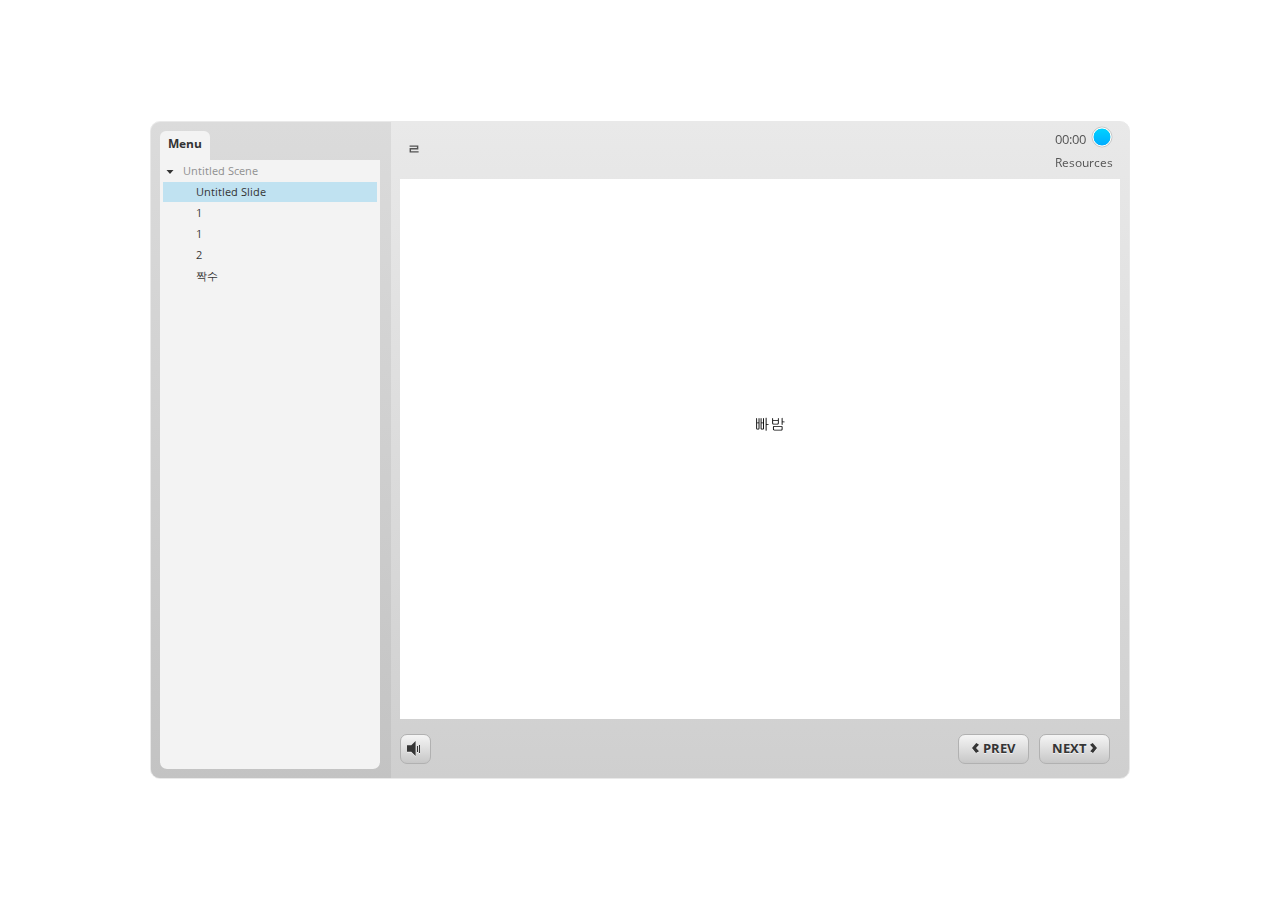
<file: story_html5.html>
<!DOCTYPE html>
<html lang="en-US">
<head>
  <meta charset="utf-8">
  <!-- Created using Storyline 3 - http://www.articulate.com  -->
  <!-- version: 3.11.23355.0 -->
  <title>&#12601;</title>
  <meta http-equiv="x-ua-compatible" content="IE=edge" />
  <meta name="viewport" content="width=device-width, initial-scale=1.0, user-scalable=no, shrink-to-fit=no, minimal-ui" />
  <meta name="apple-mobile-web-app-capable" content="yes" />
  <style>
    html, body { height: 100%; padding: 0; margin: 0 }
    #app { height: 100%; width: 100%; }
  </style>
  
  <script>window.THREE = { };</script>
</head>
<body style="background: #FFFFFF" class="cs-HTML theme-classic">
  <!-- 360 -->
  <script>!function(e){function n(e,i){return e.test(i)}function i(e){var i=e||navigator.userAgent,o=i.split("[FBAN");if(void 0!==o[1]&&(i=o[0]),this.apple={phone:n(t,i),ipod:n(d,i),tablet:!n(t,i)&&n(s,i),device:n(t,i)||n(d,i)||n(s,i)},this.amazon={phone:n(h,i),tablet:!n(h,i)&&n(a,i),device:n(h,i)||n(a,i)},this.android={phone:n(h,i)||n(b,i),tablet:!n(h,i)&&!n(b,i)&&(n(a,i)||n(r,i)),device:n(h,i)||n(a,i)||n(b,i)||n(r,i)},this.windows={phone:n(l,i),tablet:n(p,i),device:n(l,i)||n(p,i)},this.other={blackberry:n(f,i),blackberry10:n(u,i),opera:n(c,i),firefox:n(A,i),chrome:n(w,i),device:n(f,i)||n(u,i)||n(c,i)||n(A,i)||n(w,i)},this.seven_inch=n(v,i),this.any=this.apple.device||this.android.device||this.windows.device||this.other.device||this.seven_inch,this.phone=this.apple.phone||this.android.phone||this.windows.phone,this.tablet=this.apple.tablet||this.android.tablet||this.windows.tablet,"undefined"==typeof window)return this}function o(){var e=new i;return e.Class=i,e}var t=/iPhone/i,d=/iPod/i,s=/iPad/i,b=/(?=.*\bAndroid\b)(?=.*\bMobile\b)/i,r=/Android/i,h=/(?=.*\bAndroid\b)(?=.*\bSD4930UR\b)/i,a=/(?=.*\bAndroid\b)(?=.*\b(?:KFOT|KFTT|KFJWI|KFJWA|KFSOWI|KFTHWI|KFTHWA|KFAPWI|KFAPWA|KFARWI|KFASWI|KFSAWI|KFSAWA)\b)/i,l=/IEMobile/i,p=/(?=.*\bWindows\b)(?=.*\bARM\b)/i,f=/BlackBerry/i,u=/BB10/i,c=/Opera Mini/i,w=/(CriOS|Chrome)(?=.*\bMobile\b)/i,A=/(?=.*\bFirefox\b)(?=.*\bMobile\b)/i,v=new RegExp("(?:Nexus 7|BNTV250|Kindle Fire|Silk|GT-P1000)","i");"undefined"!=typeof module&&module.exports&&"undefined"==typeof window?module.exports=i:"undefined"!=typeof module&&module.exports&&"undefined"!=typeof window?module.exports=o():"function"==typeof define&&define.amd?define("isMobile",[],e.isMobile=o()):e.isMobile=o()}(this);
    window.isMobile.apple.tablet = window.isMobile.apple.tablet ||
      (navigator.platform === 'MacIntel' && navigator.maxTouchPoints > 1);
    window.isMobile.apple.device = window.isMobile.apple.device || window.isMobile.apple.tablet;
    window.isMobile.tablet = window.isMobile.tablet || window.isMobile.apple.tablet;
    window.isMobile.any = window.isMobile.any || window.isMobile.apple.tablet;
  </script>

  <div id="focus-sink" aria-hidden="true" tabIndex="-1"></div>

  <div id="preso"></div>
  <script>
    window.DS = {};
    window.globals = {
      DATA_PATH_BASE: '',
      HAS_FRAME: true,
      HAS_SLIDE: true,

      lmsPresent: false,
      tinCanPresent: false,
      cmi5Present: false,
      aoSupport: false,
      scale: 'noscale',
      captureRc: false,
      browserSize: 'optimal',
      bgColor: '#FFFFFF',
      features: '',
      themeName: 'classic',
      preloaderColor: '#FFFFFF',
      suppressAnalytics: false,
      productChannel: 'perpetual',
      publishSource: 'storyline',
      aid: '',
      cid: '2cc6379f-143d-4570-a8da-36a81042a75c',
      playerVersion: '3.11.23355.0',
      maxIosVideoElements: 5,

      
      parseParams: function(qs) {
        if (window.globals.parsedParams != null) {
          return window.globals.parsedParams;
        }
        qs = (qs || window.location.search.substr(1)).split('+').join(' ');
        var params = {},
            tokens,
            re = /[?&]?([^=]+)=([^&]*)/g;

        while (tokens = re.exec(qs)) {
          params[decodeURIComponent(tokens[1]).trim()] =
            decodeURIComponent(tokens[2]).trim();
        }
        window.globals.parsedParams = params;
        return params;
      }

    };

    (function() {

      var classTypes = [ 'desktop', 'mobile', 'phone', 'tablet' ];

      var addDeviceClasses = function(prefix, testObj) {
        var curr, i;
        for (i = 0; i < classTypes.length; i++) {
          curr = classTypes[i];
          if (testObj[curr]) {
            document.body.classList.add(prefix + curr);
          }
        }
      };

      var params = window.globals.parseParams(),
          isDevicePreview = params.devicepreview === '1',
          isPhoneOverride = params.deviceType === 'phone' || (isDevicePreview && params.phone == '1'),
          isTabletOverride = (params.deviceType === 'tablet' || isDevicePreview) && !isPhoneOverride,
          isMobileOverride = isPhoneOverride || isTabletOverride;

      var deviceView = {
        desktop: !window.isMobile.any && !isMobileOverride,
        mobile: window.isMobile.any || isMobileOverride,
        phone: isPhoneOverride || (window.isMobile.phone && !isTabletOverride),
        tablet: isTabletOverride || window.isMobile.tablet
      };

      window.globals.deviceView = deviceView;
      window.isMobile.desktop = !window.isMobile.any;
      window.isMobile.mobile = window.isMobile.any;

      addDeviceClasses('view-', deviceView);

    })();
  </script>
  
  <script src='story_content/user.js' type=text/javascript></script>
  <div class="slide-loader"></div>

  <script type="text/javascript">
    if (window.globals.deviceView.isMobile) { var doc = document, loader = doc.body.querySelector('.slide-loader'); [ 1, 2, 3 ].forEach(function(n) { var d = doc.createElement('div'); d.style.backgroundColor = window.globals.preloaderColor; d.classList.add('mobile-loader-dot'); d.classList.add('dot' + n); loader.appendChild(d); }); }
  </script>

  <div class="mobile-load-title-overlay" style="display: none">
    <div class="mobile-load-title">&#12601;</div>
  </div>

  <div class="mobile-chrome-warning"></div>

  <script>
    
    if (window.autoSpider && window.vInterfaceObject) {
      document.querySelector('.mobile-load-title-overlay').style.display = 'none';
    }
  </script>

  

  <link rel="stylesheet" href="html5/data/css/output.min.css" data-noprefix />
</body>
<script src="html5/lib/scripts/ds-bootstrap.min.js"></script>
</html>
</file>
<file: html5/data/css/output.min.css>
@font-face {
  font-family: 'Open SansBold CharsBold2D351874';
  src: url('[data-uri]');
  font-style: normal;
  font-weight: normal;
}
@font-face {
  font-family: 'Open Sans Charset1_ 6cpF815CCBB';
  src: url('[data-uri]');
  font-style: normal;
  font-weight: normal;
}
@font-face {
  font-family: 'Tahoma Charset1_ 5YbqcFF87C1DFF';
  src: url('[data-uri]');
  font-style: normal;
  font-weight: normal;
}
@font-face {
  font-family: 'Open Sans Charset0_v9TY33EDE6F2';
  src: url('[data-uri]');
  font-style: normal;
  font-weight: normal;
}
.cs-pxabnsnfns00001100101 .cs-infopanel  {
  box-shadow: 0 1px 0 rgba(184, 184, 184, 1);
  background: rgba(255, 255, 255, 1);
}
.cs-pxabnsnfns00001100101 .cs-infopanel .cs-link {
  color: rgba(124, 34, 128, 1);
}
.cs-pxabnsnfns00001100101 .cs-infopanel .cs-link:hover {
  color: rgba(0, 0, 238, 1);
}
.cs-pxabnsnfns00001100101 .cs-infopanel .cs-name {
  color: rgba(68, 68, 68, 1);
}
.cs-pxabnsnfns00001100101 .cs-infopanel .cs-title {
  color: rgba(153, 153, 153, 1);
}
.cs-pxabnsnfns00001100101 .cs-infopanelpopup  {
  box-shadow: 0 1px 0 rgba(184, 184, 184, 1);
  background: linear-gradient(180deg, rgba(233, 233, 233, 1) 0%, rgba(207, 207, 207, 1) 100%);
}
.cs-pxabnsnfns00001100101 .cs-infopanelpopup .cs-link {
  color: rgba(124, 34, 128, 1);
}
.cs-pxabnsnfns00001100101 .cs-infopanelpopup .cs-link:hover {
  color: rgba(0, 0, 238, 1);
}
.cs-pxabnsnfns00001100101 .cs-infopanelpopup .cs-name {
  color: rgba(68, 68, 68, 1);
}
.cs-pxabnsnfns00001100101 .cs-infopanelpopup .cs-bio {
  color: rgba(153, 153, 153, 1);
}
.cs-pxabnsnfns00001100101 .cs-timer  {
  color: rgba(85, 85, 85, 1);
}
.cs-pxabnsnfns00001100101 .cs-duration stop:first-child {
  stop-color: rgba(0, 215, 255, 1);
}
.cs-pxabnsnfns00001100101 .cs-duration stop:last-child {
  stop-color: rgba(0, 171, 255, 1);
}
.cs-pxabnsnfns00001100101 .cs-elapsed stop:first-child {
  stop-color: rgba(254, 227, 71, 1);
}
.cs-pxabnsnfns00001100101 .cs-elapsed stop:last-child {
  stop-color: rgba(252, 204, 42, 1);
}
.cs-pxabnsnfns00001100101 .cs-timer .cs-pie .cs-innerstroke {
  stroke: rgba(199, 199, 199, 1);
}
.cs-pxabnsnfns00001100101 .cs-timer .cs-pie .cs-innerborder {
  stroke: rgba(255, 255, 255, 1);
}
.cs-pxabnsnfns00001100101 .cs-window  {
  box-shadow: 0 8px 5px rgba(0, 0, 0, 0.2);
  border-color: rgba(234, 234, 234, 1);
  background: rgba(243, 243, 243, 1);
  color: rgba(85, 85, 85, 1);
}
.cs-pxabnsnfns00001100101 .cs-window .cs-diva {
  border-color: rgba(247, 247, 247, 1);
}
.cs-pxabnsnfns00001100101 .cs-window .cs-divb {
  border-color: rgba(211, 211, 211, 1);
}
.cs-pxabnsnfns00001100101 .cs-editor .cs-editor-slide {
  color: rgba(85, 85, 85, 1);
}
.cs-pxabnsnfns00001100101 .cs-editor .cs-editor-html {
  color: rgba(68, 68, 68, 1);
}
.cs-pxabnsnfns00001100101 .cs-editor .cs-editor-button {
  text-shadow: 0 1px 0 rgba(240, 240, 240, 1);
  color: rgba(53, 53, 53, 1);
  border-color: rgba(177, 177, 177, 1);
  background: linear-gradient(180deg, rgba(245, 245, 245, 1) 0%, rgba(199, 199, 199, 1) 100%);
}
.cs-pxabnsnfns00001100101 .cs-editor .cs-editor-button:hover {
  background: linear-gradient(180deg, rgba(242, 242, 242, 1) 0%, rgba(175, 175, 175, 1) 100%);
}
.cs-pxabnsnfns00001100101 .cs-editor .cs-editor-button:active {
  background: linear-gradient(180deg, rgba(199, 199, 199, 1) 0%, rgba(244, 244, 244, 1) 100%);
}
.cs-pxabnsnfns00001100101 .cs-listitem  {
  color: rgba(53, 53, 53, 1);
  border-color: rgba(223, 223, 223, 1);
}
.cs-pxabnsnfns00001100101 .cs-listitem.cs-viewed {
  color: rgba(144, 144, 144, 1);
}
.cs-pxabnsnfns00001100101 .cs-listitem.cs-selected {
  color: rgba(53, 53, 53, 1);
  background: rgba(192, 226, 241, 1);
}
.cs-pxabnsnfns00001100101 .cs-listitem.cs-selected:hover {
  background: rgba(192, 226, 241, 1);
}
.cs-pxabnsnfns00001100101 .cs-listitem.cs-selected.hover {
  background: rgba(192, 226, 241, 1);
}
.cs-pxabnsnfns00001100101 .cs-listitem.cs-selected:focus {
  background: rgba(192, 226, 241, 1);
}
.cs-pxabnsnfns00001100101 .cs-listitem .cs-icon-carrot {
  fill: rgba(53, 53, 53, 1);
}
.cs-pxabnsnfns00001100101 .cs-listitem .cs-icon-carrot .cs-shadow {
  fill: rgba(255, 255, 255, 1);
}
.cs-pxabnsnfns00001100101 .cs-listitem:hover {
  background: rgba(230, 230, 230, 1);
}
.cs-pxabnsnfns00001100101 .cs-listitem.hover {
  background: rgba(230, 230, 230, 1);
}
.cs-pxabnsnfns00001100101 .cs-listitem:focus {
  background: rgba(230, 230, 230, 1);
}
.cs-pxabnsnfns00001100101 .cs-glossary  {
  color: rgba(53, 53, 53, 1);
}
.cs-pxabnsnfns00001100101 .cs-glossary .cs-scrolling-panel {
  background: rgba(231, 231, 231, 1);
}
.cs-pxabnsnfns00001100101 .cs-glossary .cs-term.cs-selected .cs-choice-list-trigger {
  color: rgba(53, 53, 53, 1);
  background: rgba(192, 226, 241, 1);
}
.cs-pxabnsnfns00001100101 .cs-glossary .cs-term.cs-selected .cs-choice-list-trigger:focus {
  color: rgba(53, 53, 53, 1);
  background: rgba(192, 226, 241, 1);
}
.cs-pxabnsnfns00001100101 .cs-glossary .cs-term:hover .cs-choice-list-trigger {
  background: rgba(230, 230, 230, 1);
}
.cs-pxabnsnfns00001100101 .cs-glossary .cs-term.hover .cs-choice-list-trigger {
  background: rgba(230, 230, 230, 1);
}
.cs-pxabnsnfns00001100101 .cs-glossary .cs-term .cs-choice-list-trigger:focus {
  background: rgba(230, 230, 230, 1);
}
.cs-pxabnsnfns00001100101 .cs-glossary .cs-diva {
  border-color: rgba(226, 226, 226, 1);
}
.cs-pxabnsnfns00001100101 .cs-glossary .cs-divb {
  border-color: rgba(226, 226, 226, 1);
}
.cs-pxabnsnfns00001100101 .cs-glossary .cs-divc {
  border-color: rgba(250, 250, 250, 1);
}
.cs-pxabnsnfns00001100101 .cs-glossary .cs-heading {
  color: rgba(68, 68, 68, 1);
}
.cs-pxabnsnfns00001100101 .cs-resource .cs-separator {
  border-color: rgba(224, 224, 224, 1);
}
.cs-pxabnsnfns00001100101 .cs-outline  {
  color: rgba(68, 68, 68, 1);
}
.cs-pxabnsnfns00001100101 .cs-outline .cs-diva {
  border-color: rgba(198, 198, 198, 1);
}
.cs-pxabnsnfns00001100101 .cs-outline .cs-divb {
  border-color: rgba(249, 249, 249, 1);
}
.cs-pxabnsnfns00001100101 .cs-outline .cs-divc {
  border-color: rgba(225, 225, 225, 1);
}
.cs-pxabnsnfns00001100101 .cs-outline .cs-search-filter:hover {
  color: rgba(0, 0, 238, 1);
}
.cs-pxabnsnfns00001100101 .cs-outline .cs-search-filter.hover {
  color: rgba(0, 0, 238, 1);
}
.cs-pxabnsnfns00001100101 .cs-transcript  {
  color: rgba(68, 68, 68, 1);
}
.cs-pxabnsnfns00001100101 .cs-transcript .cs-div {
  border-color: rgba(225, 225, 225, 1);
}
.cs-pxabnsnfns00001100101 .cs-tabs:not(.topmenu-item) {
  color: rgba(85, 85, 85, 1);
}
.cs-pxabnsnfns00001100101 .cs-tabs .cs-inner-button:not(.topmenu-item) {
  text-shadow: 0 1px 0 rgba(240, 240, 240, 1);
}
.cs-pxabnsnfns00001100101 .cs-tabs:hover:not(.topmenu-item) {
  color: rgba(51, 51, 51, 1);
}
.cs-pxabnsnfns00001100101 .cs-tabs.cs-selected {
  background: rgba(243, 243, 243, 1);
  color: rgba(51, 51, 51, 1);
}
.cs-pxabnsnfns00001100101 .cs-seekcontrol  {
  background: linear-gradient(180deg, rgba(245, 245, 245, 1) 0%, rgba(199, 199, 199, 1) 100%);
  border-color: rgba(177, 177, 177, 1);
}
.cs-pxabnsnfns00001100101 .cs-seekcontrol .cs-button:hover .cs-icon {
  fill: rgba(85, 85, 85, 1);
}
.cs-pxabnsnfns00001100101 .cs-seekcontrol .cs-button.hover .cs-icon {
  fill: rgba(85, 85, 85, 1);
}
.cs-pxabnsnfns00001100101 .cs-seekcontrol .cs-button .cs-icon-shadow {
  fill: rgba(240, 240, 240, 1);
}
.cs-pxabnsnfns00001100101 .cs-seekcontrol .cs-button .cs-icon {
  fill: rgba(45, 45, 45, 1);
}
.cs-pxabnsnfns00001100101 .cs-seekcontrol .cs-seek .cs-fill {
  background: rgba(255, 255, 255, 1);
}
.cs-pxabnsnfns00001100101 .cs-seekcontrol .cs-seek {
  background: rgba(231, 231, 231, 1);
  border-color: rgba(184, 184, 184, 1);
}
.cs-pxabnsnfns00001100101 .cs-searchinput .cs-input {
  color: rgba(138, 138, 138, 1);
  border-color: rgba(173, 173, 173, 1);
  background: rgba(223, 223, 223, 1);
}
.cs-pxabnsnfns00001100101 .cs-searchinput .cs-input:focus {
  color: rgba(51, 51, 51, 1);
  background: rgba(250, 250, 250, 1);
}
.cs-pxabnsnfns00001100101 .cs-searchinput .cs-input:hover {
  box-shadow: inset 0 0 1px 0 rgba(107, 248, 255, 1);
}
.cs-pxabnsnfns00001100101 .cs-searchinput .cs-input.hover {
  box-shadow: inset 0 0 1px 0 rgba(107, 248, 255, 1);
}
.cs-pxabnsnfns00001100101 .cs-searchinput .cs-button .cs-icon {
  fill: rgba(138, 138, 138, 1);
}
.cs-pxabnsnfns00001100101 .cs-searchinput .cs-button:hover {
  fill: linear-gradient(180deg, rgba(245, 245, 245, 1) 0%, rgba(199, 199, 199, 1) 100%);
}
.cs-pxabnsnfns00001100101 .cs-searchinput .cs-button.hover {
  fill: linear-gradient(180deg, rgba(245, 245, 245, 1) 0%, rgba(199, 199, 199, 1) 100%);
}
.cs-pxabnsnfns00001100101 .cs-menu  {
  box-shadow: 0 1px 0 rgba(184, 184, 184, 1);
  background: rgba(243, 243, 243, 1);
}
.cs-pxabnsnfns00001100101 .cs-topmenu-item.active .cs-tab {
  background: rgba(243, 243, 243, 1);
}
.cs-pxabnsnfns00001100101 .cs-logo  {
  box-shadow: 0 1px 0 rgba(184, 184, 184, 1);
  background: rgba(255, 255, 255, 1);
}
.cs-pxabnsnfns00001100101 .cs-checkbox  {
  color: rgba(68, 68, 68, 1);
}
.cs-pxabnsnfns00001100101 .cs-checkbox:hover {
  border-color: rgba(107, 248, 255, 1);
}
.cs-pxabnsnfns00001100101 .cs-checkbox.hover {
  border-color: rgba(107, 248, 255, 1);
}
.cs-pxabnsnfns00001100101 .cs-checkbox .cs-box {
  color: rgba(255, 255, 255, 1);
  border-color: rgba(184, 184, 184, 1);
}
.cs-pxabnsnfns00001100101 .cs-checkbox .cs-box:checked::after {
  color: rgba(51, 204, 0, 1);
}
.cs-pxabnsnfns00001100101 .cs-button  {
  text-shadow: 0 1px 0 rgba(240, 240, 240, 1);
  color: rgba(53, 53, 53, 1);
  border-color: rgba(177, 177, 177, 1);
  background: linear-gradient(180deg, rgba(245, 245, 245, 1) 0%, rgba(199, 199, 199, 1) 100%);
  box-shadow: 0 1px 0 rgba(207, 207, 207, 1);
}
.cs-pxabnsnfns00001100101 .cs-button .cs-icon {
  fill: rgba(53, 53, 53, 1);
}
.cs-pxabnsnfns00001100101 .cs-button .cs-icon-shadow {
  fill: rgba(240, 240, 240, 1);
}
.cs-pxabnsnfns00001100101 .cs-button:hover {
  background: linear-gradient(180deg, rgba(242, 242, 242, 1) 0%, rgba(175, 175, 175, 1) 100%);
}
.cs-pxabnsnfns00001100101 .cs-button.hover {
  background: linear-gradient(180deg, rgba(242, 242, 242, 1) 0%, rgba(175, 175, 175, 1) 100%);
}
.cs-pxabnsnfns00001100101 .cs-button:active {
  background: linear-gradient(180deg, rgba(199, 199, 199, 1) 0%, rgba(244, 244, 244, 1) 100%);
}
.cs-pxabnsnfns00001100101 .cs-button.cs-disabled:hover {
  background: linear-gradient(180deg, rgba(245, 245, 245, 1) 0%, rgba(199, 199, 199, 1) 100%);
}
.cs-pxabnsnfns00001100101 .cs-button.cs-disabled.hover {
  background: linear-gradient(180deg, rgba(245, 245, 245, 1) 0%, rgba(199, 199, 199, 1) 100%);
}
.cs-pxabnsnfns00001100101 .cs-button.cs-disabled:active {
  background: linear-gradient(180deg, rgba(245, 245, 245, 1) 0%, rgba(199, 199, 199, 1) 100%);
}
.cs-pxabnsnfns00001100101 .cs-button.cs-volume:hover {
  background: linear-gradient(180deg, rgba(245, 245, 245, 1) 0%, rgba(199, 199, 199, 1) 100%);
}
.cs-pxabnsnfns00001100101 .cs-button.cs-volume.hover {
  background: linear-gradient(180deg, rgba(245, 245, 245, 1) 0%, rgba(199, 199, 199, 1) 100%);
}
.cs-pxabnsnfns00001100101 .cs-button.cs-volume:active {
  background: linear-gradient(180deg, rgba(245, 245, 245, 1) 0%, rgba(199, 199, 199, 1) 100%);
}
.cs-pxabnsnfns00001100101.cs-base  {
  color: rgba(85, 85, 85, 1);
  border-color: rgba(233, 233, 233, 1);
  background: linear-gradient(180deg, rgba(233, 233, 233, 1) 0%, rgba(207, 207, 207, 1) 100%);
}
.cs-pxabnsnfns00001100101.cs-base .cs-separator .cs-diva {
  background: rgba(211, 211, 211, 1);
}
.cs-pxabnsnfns00001100101.cs-base .cs-separator .cs-divb {
  background: rgba(247, 247, 247, 1);
}
.cs-pxabnsnfns00001100101.cs-base .cs-topmenu-item.active .cs-tab {
  border-color: rgba(211, 211, 211, 1);
}
.cs-pxabnsnfns00001100101.cs-base .cs-topmenu-item.active .cs-panel {
  border-color: rgba(211, 211, 211, 1);
}
.cs-pxabnsnfns00001100101.cs-base .cs-left {
  background: linear-gradient(180deg, rgba(219, 219, 219, 1) 0%, rgba(195, 195, 195, 1) 100%);
}
.cs-pxabnsnfns00001100101.cs-base .cs-area-primary .cs-slide-container {
  background: linear-gradient(180deg, rgba(233, 233, 233, 1) 0%, rgba(207, 207, 207, 1) 100%);
}
.cs-pxabnsnfns00001100101 .cs-volume::-moz-range-thumb {
  border-color: rgba(165, 165, 165, 1);
  box-shadow: inset 0 0 1px 0 rgba(212, 212, 212, 1);
  background: rgba(200, 200, 200, 1);
}
.cs-pxabnsnfns00001100101 .cs-volume::-ms-thumb {
  border-color: rgba(165, 165, 165, 1);
  box-shadow: inset 0 0 1px 0 rgba(212, 212, 212, 1);
  background: rgba(200, 200, 200, 1);
}
.cs-pxabnsnfns00001100101 .cs-volume::-webkit-slider-thumb {
  border-color: rgba(165, 165, 165, 1);
  box-shadow: inset 0 0 1px 0 rgba(212, 212, 212, 1);
  background: rgba(200, 200, 200, 1);
}
.cs-pxabnsnfns00001100101 .cs-volume::-moz-range-track {
  border-color: rgba(242, 242, 242, 1);
  background: linear-gradient(180deg, rgba(188, 188, 188, 1) 0%, rgba(188, 188, 188, 1) 50.196%, rgba(195, 195, 195, 1) 100%);
}
.cs-pxabnsnfns00001100101 .cs-volume::-ms-track {
  border-color: rgba(242, 242, 242, 1);
  background: linear-gradient(180deg, rgba(188, 188, 188, 1) 0%, rgba(188, 188, 188, 1) 50.196%, rgba(195, 195, 195, 1) 100%);
}
.cs-pxabnsnfns00001100101 .cs-volume::-webkit-slider-runnable-track {
  border-color: rgba(242, 242, 242, 1);
  background: linear-gradient(180deg, rgba(188, 188, 188, 1) 0%, rgba(188, 188, 188, 1) 50.196%, rgba(195, 195, 195, 1) 100%);
}
body.show-focus .tab-focus-box {
  border-color: rgba(255, 255, 0, 1);
}
.skipnav {
  border-color: rgba(255, 255, 0, 1);
}
.fn-npnxnanbsnfns00001100101 {
  font-family: 'Open SansD6FFC9F9';
  -webkit-font-variant-ligatures: no-common-ligatures;
  font-variant-ligatures: no-common-ligatures;
}
.fn-pxabnsnfns00001100101 {
  font-family: 'Open SansD6FFC9F9';
  -webkit-font-variant-ligatures: no-common-ligatures;
  font-variant-ligatures: no-common-ligatures;
}
.fn-npxnabnsnfns00001100101 {
  font-family: 'Open SansD6FFC9F9';
  -webkit-font-variant-ligatures: no-common-ligatures;
  font-variant-ligatures: no-common-ligatures;
}
.fn-npnxnanbnsnfns00001100101 {
  font-family: 'Open SansD6FFC9F9';
  -webkit-font-variant-ligatures: no-common-ligatures;
  font-variant-ligatures: no-common-ligatures;
}
.fn-pxabnsnfns00001100100 {
  font-family: 'Open SansD6FFC9F9';
  -webkit-font-variant-ligatures: no-common-ligatures;
  font-variant-ligatures: no-common-ligatures;
}
@font-face {
  font-family: 'Open SansD6FFC9F9';
  src: url('[data-uri]');
  font-style: normal;
  font-weight: bold;
}
@font-face {
  font-family: 'Open SansD6FFC9F9';
  src: url('[data-uri]');
  font-style: normal;
  font-weight: normal;
}
.cs-InvalidPromptSlide .cs-5xcBEoginzL-InvalidPromptSlide-btn0 {
  color: rgba(53, 53, 53, 1);
  border-color: rgba(177, 177, 177, 1);
  background: linear-gradient(180deg, rgba(245, 245, 245, 1) 0%, rgba(199, 199, 199, 1) 100%);
  text-shadow: 0 1px 0 rgba(240, 240, 240, 1);
}
.cs-InvalidPromptSlide .cs-5xcBEoginzL-InvalidPromptSlide-btn0 .cs-html {
  color: rgba(68, 68, 68, 1);
}
.cs-InvalidPromptSlide .cs-5xcBEoginzL-InvalidPromptSlide-btn0 .cs-slide {
  border-color: rgba(85, 85, 85, 1);
}
.cs-InvalidPromptSlide .cs-5xcBEoginzL-InvalidPromptSlide-btn0:hover {
  background: linear-gradient(180deg, rgba(242, 242, 242, 1) 0%, rgba(175, 175, 175, 1) 100%);
}
.cs-InvalidPromptSlide .cs-5xcBEoginzL-InvalidPromptSlide-btn0:active {
  background: linear-gradient(180deg, rgba(199, 199, 199, 1) 0%, rgba(244, 244, 244, 1) 100%);
}
.cs-PrintPromptSlide .cs-5xcBEoginzL-PrintPromptSlide-btn0 {
  color: rgba(53, 53, 53, 1);
  border-color: rgba(177, 177, 177, 1);
  background: linear-gradient(180deg, rgba(245, 245, 245, 1) 0%, rgba(199, 199, 199, 1) 100%);
  text-shadow: 0 1px 0 rgba(240, 240, 240, 1);
}
.cs-PrintPromptSlide .cs-5xcBEoginzL-PrintPromptSlide-btn0 .cs-html {
  color: rgba(68, 68, 68, 1);
}
.cs-PrintPromptSlide .cs-5xcBEoginzL-PrintPromptSlide-btn0 .cs-slide {
  border-color: rgba(85, 85, 85, 1);
}
.cs-PrintPromptSlide .cs-5xcBEoginzL-PrintPromptSlide-btn0:hover {
  background: linear-gradient(180deg, rgba(242, 242, 242, 1) 0%, rgba(175, 175, 175, 1) 100%);
}
.cs-PrintPromptSlide .cs-5xcBEoginzL-PrintPromptSlide-btn0:active {
  background: linear-gradient(180deg, rgba(199, 199, 199, 1) 0%, rgba(244, 244, 244, 1) 100%);
}
.cs-ScrollPromptSlide .cs-5xcBEoginzL-ScrollPromptSlide-btn0 {
  color: rgba(53, 53, 53, 1);
  border-color: rgba(177, 177, 177, 1);
  background: linear-gradient(180deg, rgba(245, 245, 245, 1) 0%, rgba(199, 199, 199, 1) 100%);
  text-shadow: 0 1px 0 rgba(240, 240, 240, 1);
}
.cs-ScrollPromptSlide .cs-5xcBEoginzL-ScrollPromptSlide-btn0 .cs-html {
  color: rgba(68, 68, 68, 1);
}
.cs-ScrollPromptSlide .cs-5xcBEoginzL-ScrollPromptSlide-btn0 .cs-slide {
  border-color: rgba(85, 85, 85, 1);
}
.cs-ScrollPromptSlide .cs-5xcBEoginzL-ScrollPromptSlide-btn0:hover {
  background: linear-gradient(180deg, rgba(242, 242, 242, 1) 0%, rgba(175, 175, 175, 1) 100%);
}
.cs-ScrollPromptSlide .cs-5xcBEoginzL-ScrollPromptSlide-btn0:active {
  background: linear-gradient(180deg, rgba(199, 199, 199, 1) 0%, rgba(244, 244, 244, 1) 100%);
}
.cs-TimerPromptSlide-5qLdqY4F4EV .cs-5xcBEoginzL-TimerPromptSlide-5qLdqY4F4EV-btn0 {
  color: rgba(53, 53, 53, 1);
  border-color: rgba(177, 177, 177, 1);
  background: linear-gradient(180deg, rgba(245, 245, 245, 1) 0%, rgba(199, 199, 199, 1) 100%);
  text-shadow: 0 1px 0 rgba(240, 240, 240, 1);
}
.cs-TimerPromptSlide-5qLdqY4F4EV .cs-5xcBEoginzL-TimerPromptSlide-5qLdqY4F4EV-btn0 .cs-html {
  color: rgba(68, 68, 68, 1);
}
.cs-TimerPromptSlide-5qLdqY4F4EV .cs-5xcBEoginzL-TimerPromptSlide-5qLdqY4F4EV-btn0 .cs-slide {
  border-color: rgba(85, 85, 85, 1);
}
.cs-TimerPromptSlide-5qLdqY4F4EV .cs-5xcBEoginzL-TimerPromptSlide-5qLdqY4F4EV-btn0:hover {
  background: linear-gradient(180deg, rgba(242, 242, 242, 1) 0%, rgba(175, 175, 175, 1) 100%);
}
.cs-TimerPromptSlide-5qLdqY4F4EV .cs-5xcBEoginzL-TimerPromptSlide-5qLdqY4F4EV-btn0:active {
  background: linear-gradient(180deg, rgba(199, 199, 199, 1) 0%, rgba(244, 244, 244, 1) 100%);
}
.cs-ResumePromptSlide .cs-5xcBEoginzL-ResumePromptSlide-btn0 {
  color: rgba(53, 53, 53, 1);
  border-color: rgba(177, 177, 177, 1);
  background: linear-gradient(180deg, rgba(245, 245, 245, 1) 0%, rgba(199, 199, 199, 1) 100%);
  text-shadow: 0 1px 0 rgba(240, 240, 240, 1);
}
.cs-ResumePromptSlide .cs-5xcBEoginzL-ResumePromptSlide-btn0 .cs-html {
  color: rgba(68, 68, 68, 1);
}
.cs-ResumePromptSlide .cs-5xcBEoginzL-ResumePromptSlide-btn0 .cs-slide {
  border-color: rgba(85, 85, 85, 1);
}
.cs-ResumePromptSlide .cs-5xcBEoginzL-ResumePromptSlide-btn0:hover {
  background: linear-gradient(180deg, rgba(242, 242, 242, 1) 0%, rgba(175, 175, 175, 1) 100%);
}
.cs-ResumePromptSlide .cs-5xcBEoginzL-ResumePromptSlide-btn0:active {
  background: linear-gradient(180deg, rgba(199, 199, 199, 1) 0%, rgba(244, 244, 244, 1) 100%);
}
.cs-ResumePromptSlide .cs-5xcBEoginzL-ResumePromptSlide-btn1 {
  color: rgba(53, 53, 53, 1);
  border-color: rgba(177, 177, 177, 1);
  background: linear-gradient(180deg, rgba(245, 245, 245, 1) 0%, rgba(199, 199, 199, 1) 100%);
  text-shadow: 0 1px 0 rgba(240, 240, 240, 1);
}
.cs-ResumePromptSlide .cs-5xcBEoginzL-ResumePromptSlide-btn1 .cs-html {
  color: rgba(68, 68, 68, 1);
}
.cs-ResumePromptSlide .cs-5xcBEoginzL-ResumePromptSlide-btn1 .cs-slide {
  border-color: rgba(85, 85, 85, 1);
}
.cs-ResumePromptSlide .cs-5xcBEoginzL-ResumePromptSlide-btn1:hover {
  background: linear-gradient(180deg, rgba(242, 242, 242, 1) 0%, rgba(175, 175, 175, 1) 100%);
}
.cs-ResumePromptSlide .cs-5xcBEoginzL-ResumePromptSlide-btn1:active {
  background: linear-gradient(180deg, rgba(199, 199, 199, 1) 0%, rgba(244, 244, 244, 1) 100%);
}
.cs-ExternalInterfaceErrorSlide .cs-buttonOK {
  color: rgba(53, 53, 53, 1);
  border-color: rgba(177, 177, 177, 1);
  background: linear-gradient(180deg, rgba(245, 245, 245, 1) 0%, rgba(199, 199, 199, 1) 100%);
  text-shadow: 0 1px 0 rgba(240, 240, 240, 1);
}
.cs-ExternalInterfaceErrorSlide .cs-buttonOK .cs-html {
  color: rgba(68, 68, 68, 1);
}
.cs-ExternalInterfaceErrorSlide .cs-buttonOK .cs-slide {
  border-color: rgba(85, 85, 85, 1);
}
.cs-ExternalInterfaceErrorSlide .cs-buttonOK:hover {
  background: linear-gradient(180deg, rgba(242, 242, 242, 1) 0%, rgba(175, 175, 175, 1) 100%);
}
.cs-ExternalInterfaceErrorSlide .cs-buttonOK:active {
  background: linear-gradient(180deg, rgba(199, 199, 199, 1) 0%, rgba(244, 244, 244, 1) 100%);
}
</file>
